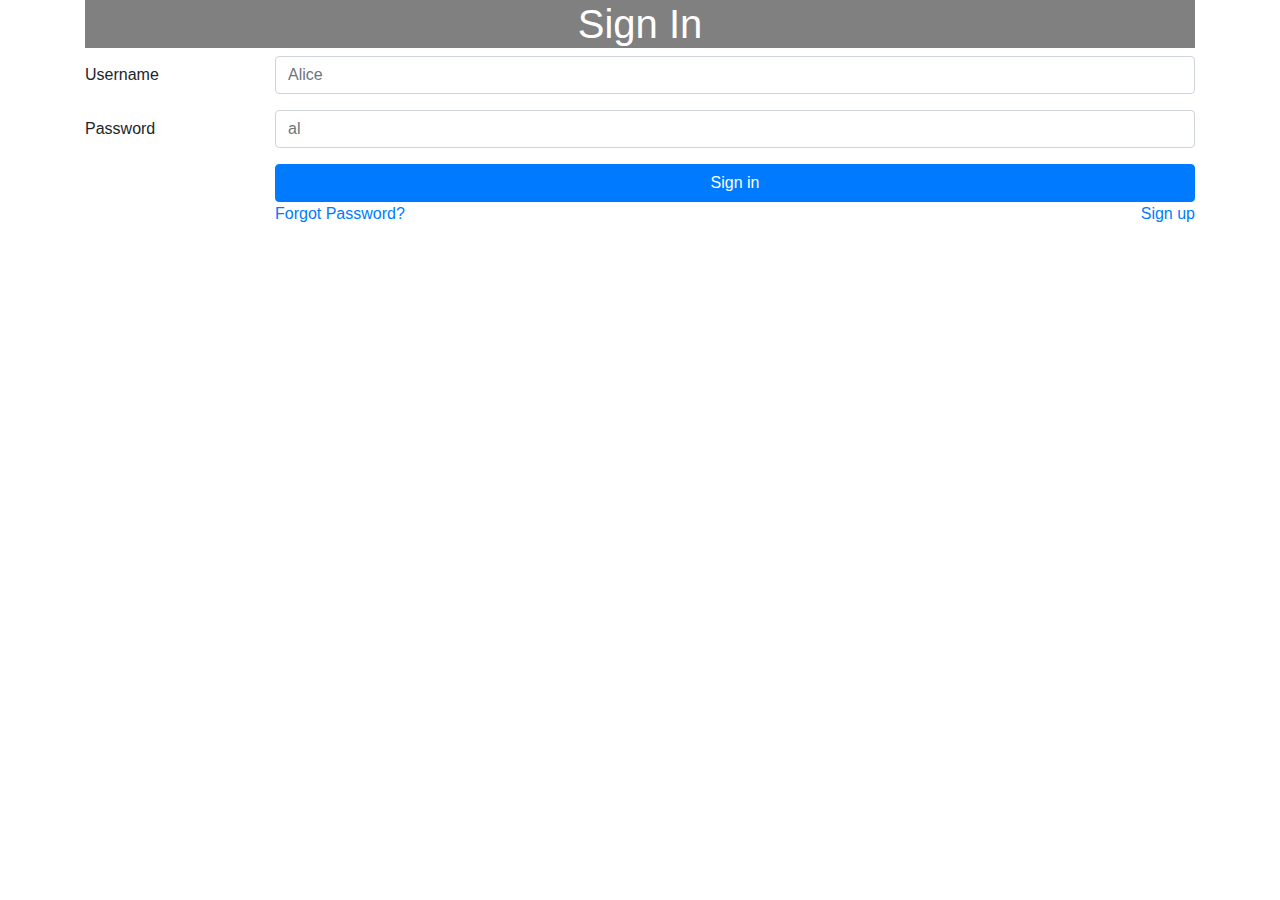
<file: src/main/webapp/jquery/components/login/login.template.client.html>
<!DOCTYPE html>
<html>
<head>
    <meta charset="UTF-8">
    <link href="https://stackpath.bootstrapcdn.com/bootstrap/4.1.1/css/bootstrap.min.css" rel="stylesheet"/>
    <link href="login.style.client.css"
          rel="stylesheet" />
    <title>Sign In</title>
    <script
            src="https://code.jquery.com/jquery-3.3.1.min.js"
            integrity="sha256-FgpCb/KJQlLNfOu91ta32o/NMZxltwRo8QtmkMRdAu8="
            crossorigin="anonymous"></script>

    <script src="../../services/user.service.client.js"></script>
    <script src="../../models/user.model.client.js"></script>
    <script src="login.controller.client.js"></script>

</head>
<body>
<div class="container">
    <h1 class="BigHeader">Sign In</h1>
    <form>
        <div class="form-group row">
            <label for="usernameFld" class="col-sm-2 col-form-label">
                Username </label>
            <div class="col-sm-10">
                <input class="form-control" id="usernameFld" placeholder="Alice">
            </div>
        </div>
        <div class="form-group row">
            <label for="passwordFld" class="col-sm-2 col-form-label">
                Password </label>
            <div class="col-sm-10">
                <input type="password" class="form-control wbdv-password-fld"
                       id="passwordFld" placeholder="al">
            </div>
        </div>
        <div class="form-group row">
            <label class="col-sm-2 col-form-label"></label>
            <div class="col-sm-10">
                <button id="loginBtn" type="button" class="btn btn-primary btn-block">Sign in</button> <!--type="button" disable auto refresh after clicking on the button-->
                <div class="row">
                    <div class="col-6">
                        <a href="../password/forgotPassword.template.client.html">Forgot Password?</a>
                    </div>
                    <div class="col-6">
                        <a href="../register/register.template.client.html" class="float-right">Sign up</a>
                    </div>
                </div>
            </div>
        </div>
    </form>
</div>


</body>
</html>
</file>
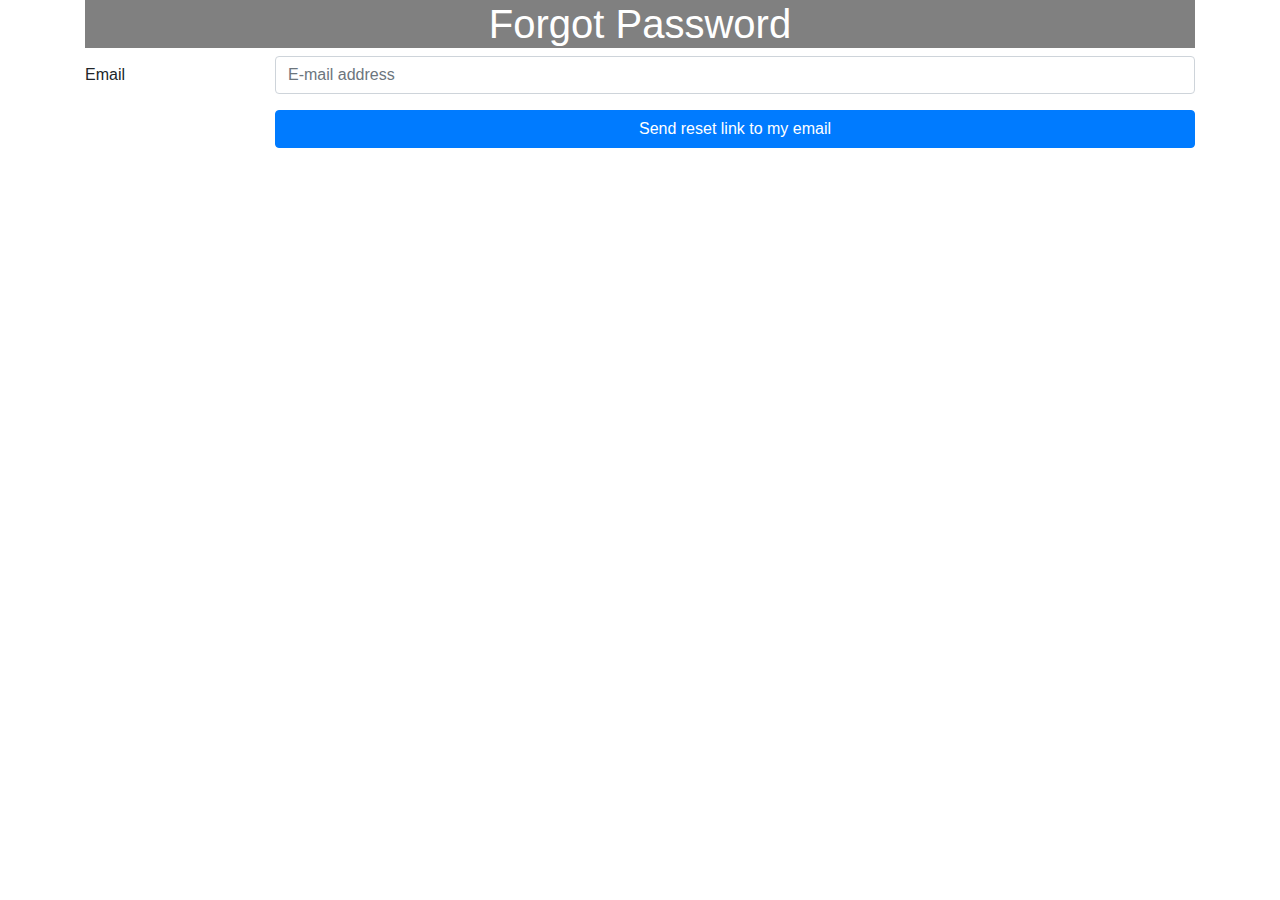
<file: src/main/webapp/jquery/components/password/forgotPassword.template.client.html>
<!DOCTYPE html>
<html>
<head>
    <meta charset="UTF-8">
    <link href="https://stackpath.bootstrapcdn.com/bootstrap/4.1.1/css/bootstrap.min.css" rel="stylesheet"/>
    <link href="forgotPassword.style.client.css"
          rel="stylesheet" />
    <title>Forgot Password</title>
    <script
            src="https://code.jquery.com/jquery-3.3.1.min.js"
            integrity="sha256-FgpCb/KJQlLNfOu91ta32o/NMZxltwRo8QtmkMRdAu8="
            crossorigin="anonymous"></script>

    <script src="../../services/user.service.client.js"></script>
    <script src="../../models/user.model.client.js"></script>
    <script src="forgotPassword.controller.client.js"></script>

</head>
<body>
<div class="container">
    <h1 class="BigHeader">Forgot Password</h1>
    <form>
        <div class="form-group row">
            <label for="emailAddressFld" class="col-sm-2 col-form-label">
                Email </label>
            <div class="col-sm-10">
                <input class="form-control" id="emailAddressFld" placeholder="E-mail address">
            </div>
        </div>

        <div class="form-group row">
            <label class="col-sm-2 col-form-label"></label>
            <div class="col-sm-10">
                <button id="sendEmailBtn" type="button" class="btn btn-primary btn-block">Send reset link to my email</button> <!--type="button" disable auto refresh after clicking on the button-->

            </div>
        </div>
    </form>
</div>


</body>
</html>
</file>
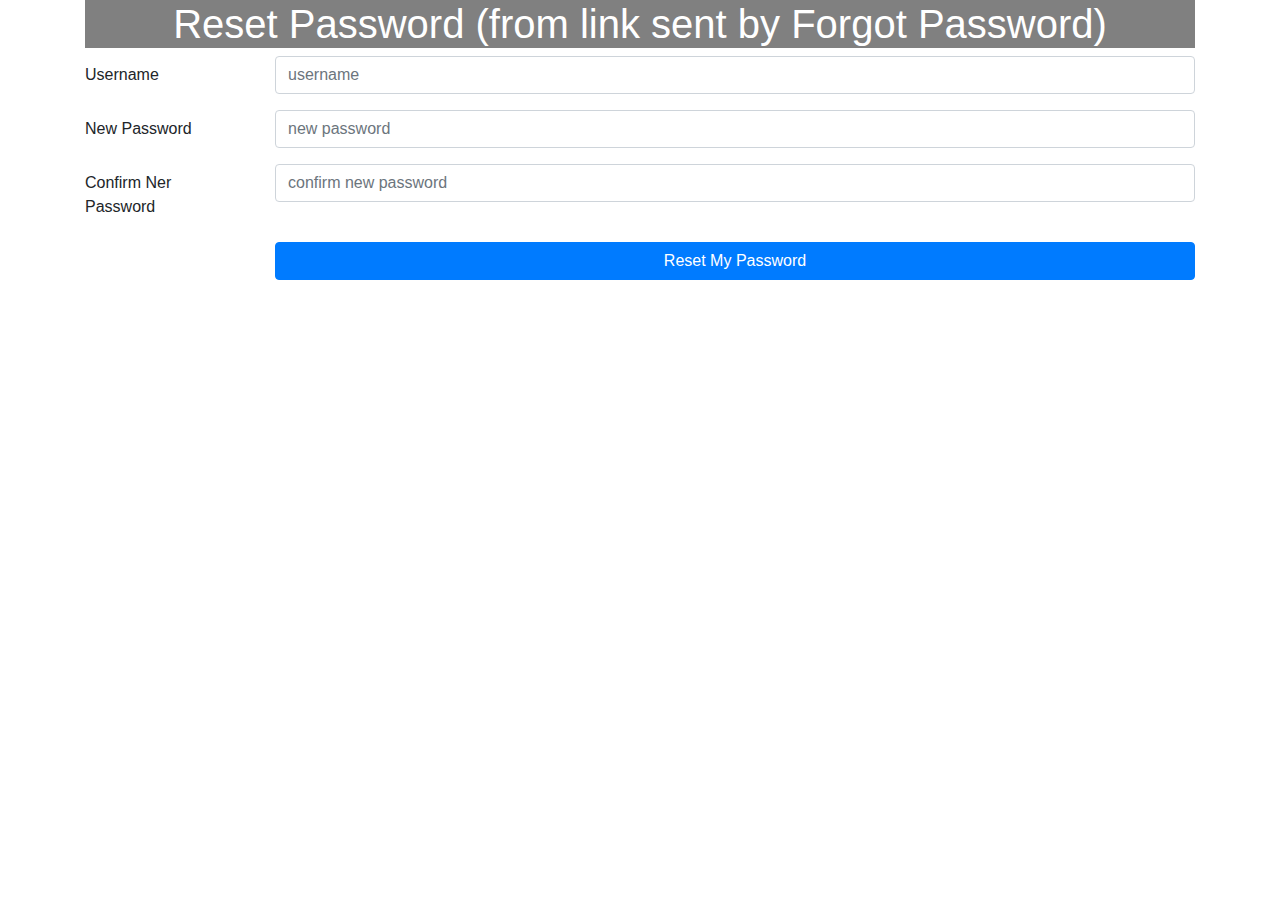
<file: src/main/webapp/jquery/components/password/resetPassword.template.client.html>
<!DOCTYPE html>
<html>
<head>
    <meta charset="UTF-8">
    <link href="https://stackpath.bootstrapcdn.com/bootstrap/4.1.1/css/bootstrap.min.css" rel="stylesheet"/>
    <link href="forgotPassword.style.client.css"
          rel="stylesheet" />
    <title>Reset Password (from link sent by Forgot Password)</title>
    <script
            src="https://code.jquery.com/jquery-3.3.1.min.js"
            integrity="sha256-FgpCb/KJQlLNfOu91ta32o/NMZxltwRo8QtmkMRdAu8="
            crossorigin="anonymous"></script>

    <script src="../../services/user.service.client.js"></script>
    <script src="../../models/user.model.client.js"></script>
    <script src="resetPassword.controller.client.js"></script>

</head>
<body>
<div class="container">
    <h1 class="BigHeader">Reset Password (from link sent by Forgot Password)</h1>
    <form>
        <div class="form-group row">
            <label for="usernameFld" class="col-sm-2 col-form-label">
                Username </label>
            <div class="col-sm-10">
                <input class="form-control" type="text" id="usernameFld" placeholder="username">
            </div>
        </div>

        <div class="form-group row">
            <label for="newPasswordFld" class="col-sm-2 col-form-label">
                New Password </label>
            <div class="col-sm-10">
                <input class="form-control" type="password" id="newPasswordFld" placeholder="new password">
            </div>
        </div>

        <div class="form-group row">
            <label for="confirmNewPasswordFld" class="col-sm-2 col-form-label">
                Confirm Ner Password </label>
            <div class="col-sm-10">
                <input class="form-control" type="password" id="confirmNewPasswordFld" placeholder="confirm new password">
            </div>
        </div>

        <div class="form-group row">
            <label class="col-sm-2 col-form-label"></label>
            <div class="col-sm-10">
                <button id="resetBtn" type="button" class="btn btn-primary btn-block">Reset My Password</button> <!--type="button" disable auto refresh after clicking on the button-->

            </div>
        </div>
    </form>
</div>


</body>
</html>
</file>
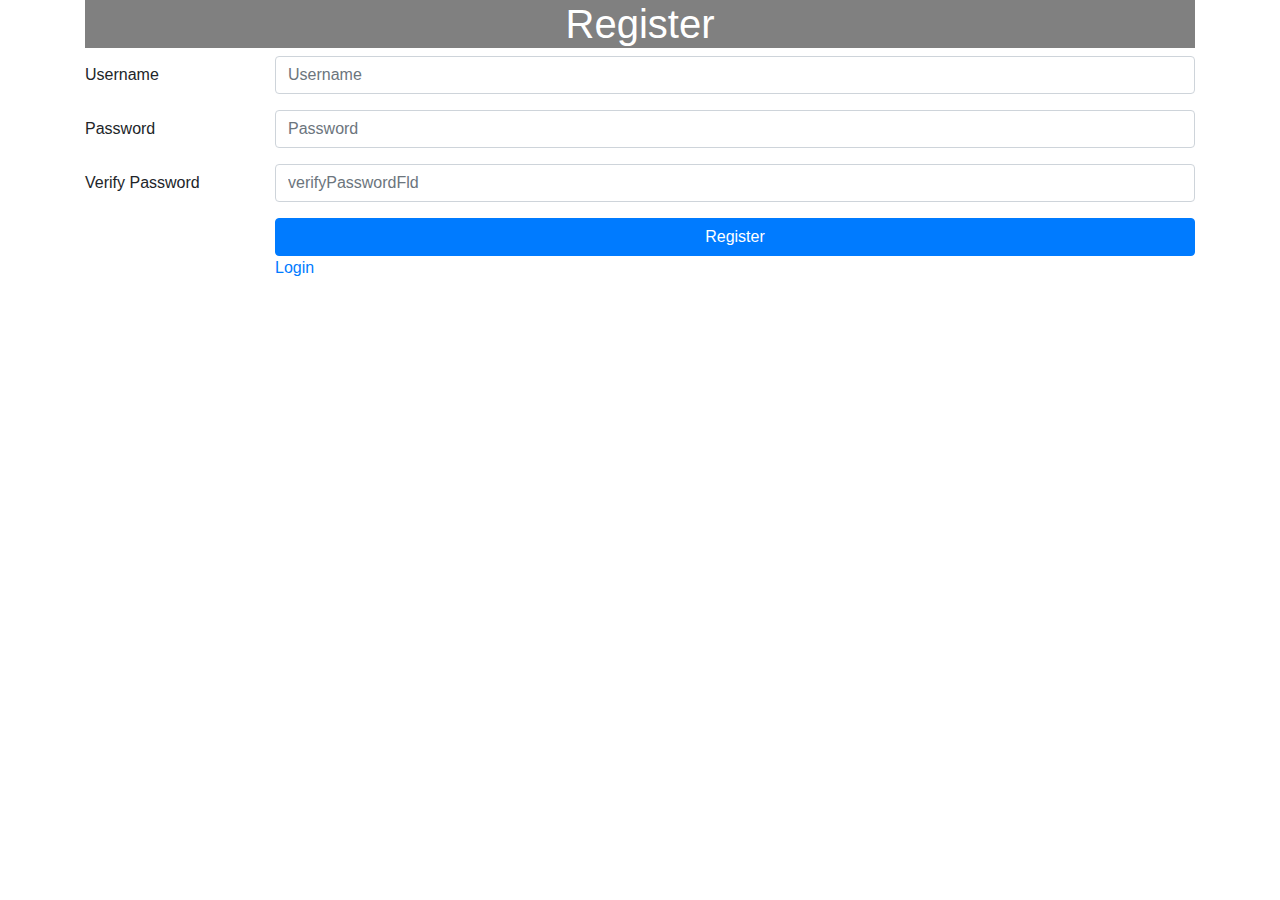
<file: src/main/webapp/jquery/components/register/register.template.client.html>
<!DOCTYPE html>
<html>
<head>
    <meta charset="UTF-8">
    <link href="https://stackpath.bootstrapcdn.com/bootstrap/4.1.1/css/bootstrap.min.css" rel="stylesheet"/>
    <link href="register.style.client.css"
          rel="stylesheet" />
    <title>Sign Up</title>
    <script
            src="https://code.jquery.com/jquery-3.3.1.min.js"
            integrity="sha256-FgpCb/KJQlLNfOu91ta32o/NMZxltwRo8QtmkMRdAu8="
            crossorigin="anonymous"></script>

    <script src="../../services/user.service.client.js"></script>
    <script src="../../models/user.model.client.js"></script>
    <script src="register.controller.client.js"></script>

</head>
<body>
<div class="container">
    <h1 id="title" class="BigHeader">Register</h1>

    <form> <!-- A responsive boot strap form  -->
        <div class="form-group row">
            <label for="usernameFld"
                   class="col-sm-2 col-form-label">Username</label>
            <div class="col-sm-10">
                <input type="text"
                       class="form-control"
                       id="usernameFld"
                       placeholder="Username">
            </div>
        </div>
        <div class="form-group row">
            <label for="passwordFld"
                   class="col-sm-2 col-form-label">Password</label>
            <div class="col-sm-10">
                <input type="password"
                       class="form-control"
                       id="passwordFld"
                       placeholder="Password">
            </div>
        </div>

        <div class="form-group row">
            <label for="verifyPasswordFld"
                   class="col-sm-2 col-form-label">
                Verify Password
            </label>
            <div class="col-sm-10">
                <input type="password"
                       class="form-control"
                       id="verifyPasswordFld"
                       placeholder="verifyPasswordFld">
            </div>
        </div>

        <div class="form-group row">
            <label class="col-sm-2 col-form-label"></label>
            <div class="col-sm-10">
                <button class="btn btn-primary btn-block"
                        type="button"
                        id="registerBtn">Register</button>
                <div class="row">
                    <div class="col-6">
                        <a href="../login/login.template.client.html">Login</a>
                    </div>
                </div>
            </div>
        </div>
    </form>

</div>

</body>
</html>
</file>
<file: src/main/webapp/jquery/components/login/login.style.client.css>
.BigHeader{
    color: white;
    background-color: gray;
    text-align: center;
}
</file>
<file: src/main/webapp/jquery/components/password/forgotPassword.style.client.css>
.BigHeader{
    color: white;
    background-color: gray;
    text-align: center;
}
</file>
<file: src/main/webapp/jquery/components/register/register.style.client.css>
.BigHeader{
    color: white;
    background-color: gray;
    text-align: center;
}
</file>
